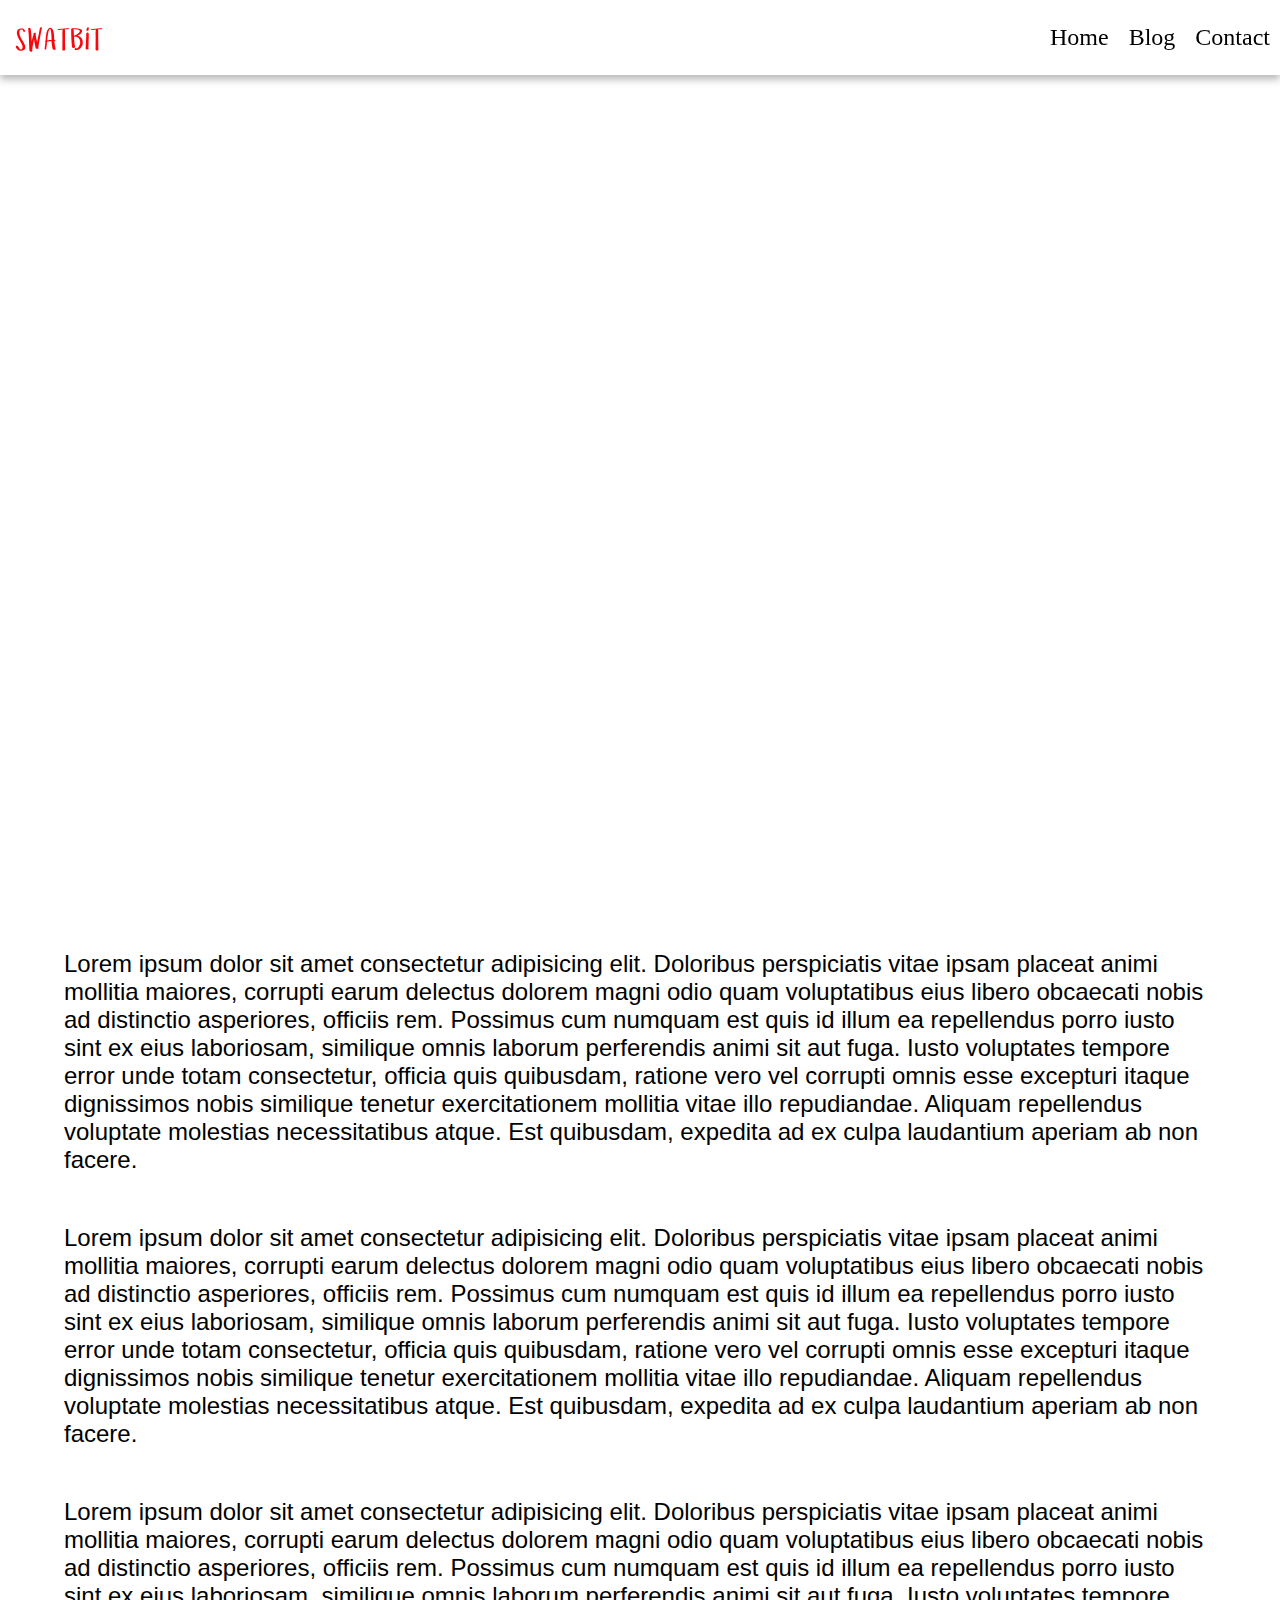
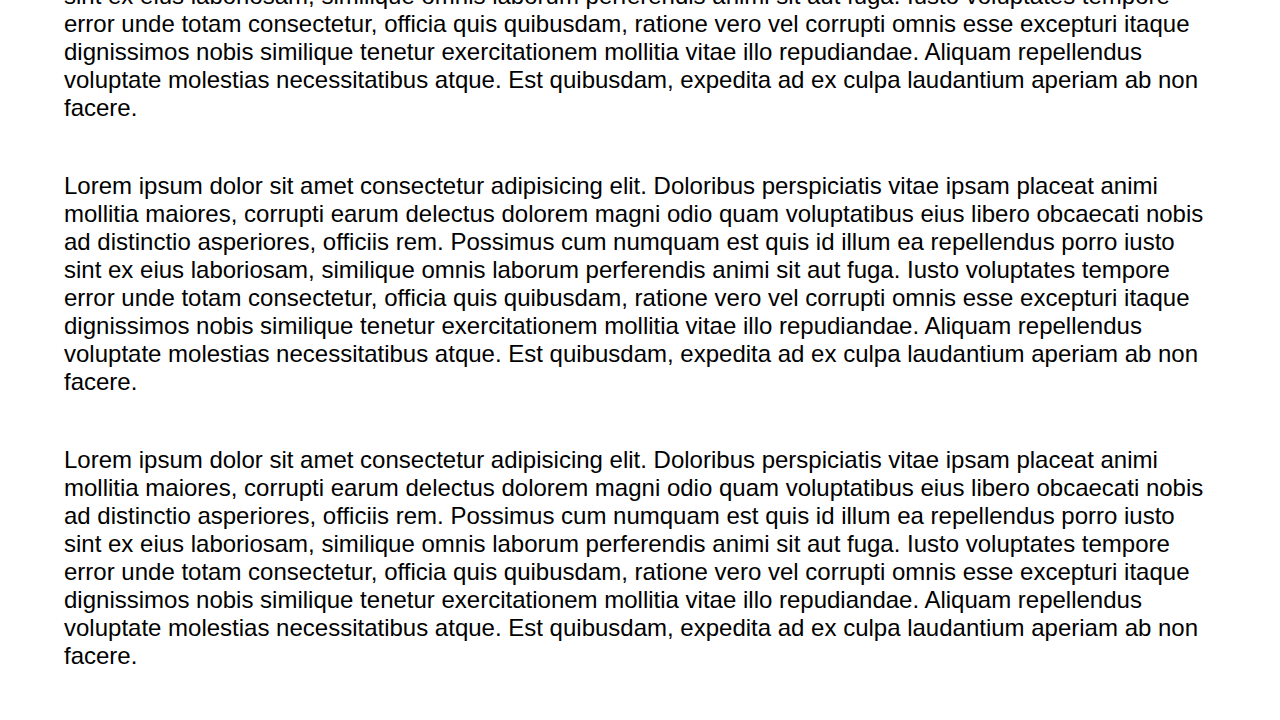
<file: sticky-navbar/index.html>
<!DOCTYPE html>
<html lang="en">
<head>
    <meta charset="UTF-8">
    <meta http-equiv="X-UA-Compatible" content="IE=edge">
    <meta name="viewport" content="width=device-width, initial-scale=1.0">
    <title>Sticky Navbar</title>

    <!-- Custom CSS -->
    <link rel="stylesheet" href="./style.css">
</head>
<body>
     <div class="navbar">
        <a href="#"><img src="./image/logosvg.svg" alt=""></a>
        <ul>
            <li><a href="#">Home</a></li>
            <li><a href="#">Blog</a></li>
            <li><a href="#">Contact</a></li>
         </ul>
     </div> 
       
     <div class="top-container">
        <h1>Welcome to our website</h1>
     </div>
     <div class="bottom-container">
        <p class="text">Lorem ipsum dolor sit amet consectetur adipisicing elit. Doloribus perspiciatis vitae ipsam placeat animi mollitia maiores, corrupti earum delectus dolorem magni odio quam voluptatibus eius libero obcaecati nobis ad distinctio asperiores, officiis rem. Possimus cum numquam est quis id illum ea repellendus porro iusto sint ex eius laboriosam, similique omnis laborum perferendis animi sit aut fuga. Iusto voluptates tempore error unde totam consectetur, officia quis quibusdam, ratione vero vel corrupti omnis esse excepturi itaque dignissimos nobis similique tenetur exercitationem mollitia vitae illo repudiandae. Aliquam repellendus voluptate molestias necessitatibus atque. Est quibusdam, expedita ad ex culpa laudantium aperiam ab non facere.</p>
        <p class="text">Lorem ipsum dolor sit amet consectetur adipisicing elit. Doloribus perspiciatis vitae ipsam placeat animi mollitia maiores, corrupti earum delectus dolorem magni odio quam voluptatibus eius libero obcaecati nobis ad distinctio asperiores, officiis rem. Possimus cum numquam est quis id illum ea repellendus porro iusto sint ex eius laboriosam, similique omnis laborum perferendis animi sit aut fuga. Iusto voluptates tempore error unde totam consectetur, officia quis quibusdam, ratione vero vel corrupti omnis esse excepturi itaque dignissimos nobis similique tenetur exercitationem mollitia vitae illo repudiandae. Aliquam repellendus voluptate molestias necessitatibus atque. Est quibusdam, expedita ad ex culpa laudantium aperiam ab non facere.</p>
        <p class="text">Lorem ipsum dolor sit amet consectetur adipisicing elit. Doloribus perspiciatis vitae ipsam placeat animi mollitia maiores, corrupti earum delectus dolorem magni odio quam voluptatibus eius libero obcaecati nobis ad distinctio asperiores, officiis rem. Possimus cum numquam est quis id illum ea repellendus porro iusto sint ex eius laboriosam, similique omnis laborum perferendis animi sit aut fuga. Iusto voluptates tempore error unde totam consectetur, officia quis quibusdam, ratione vero vel corrupti omnis esse excepturi itaque dignissimos nobis similique tenetur exercitationem mollitia vitae illo repudiandae. Aliquam repellendus voluptate molestias necessitatibus atque. Est quibusdam, expedita ad ex culpa laudantium aperiam ab non facere.</p>
        <p class="text">Lorem ipsum dolor sit amet consectetur adipisicing elit. Doloribus perspiciatis vitae ipsam placeat animi mollitia maiores, corrupti earum delectus dolorem magni odio quam voluptatibus eius libero obcaecati nobis ad distinctio asperiores, officiis rem. Possimus cum numquam est quis id illum ea repellendus porro iusto sint ex eius laboriosam, similique omnis laborum perferendis animi sit aut fuga. Iusto voluptates tempore error unde totam consectetur, officia quis quibusdam, ratione vero vel corrupti omnis esse excepturi itaque dignissimos nobis similique tenetur exercitationem mollitia vitae illo repudiandae. Aliquam repellendus voluptate molestias necessitatibus atque. Est quibusdam, expedita ad ex culpa laudantium aperiam ab non facere.</p>
        <p class="text">Lorem ipsum dolor sit amet consectetur adipisicing elit. Doloribus perspiciatis vitae ipsam placeat animi mollitia maiores, corrupti earum delectus dolorem magni odio quam voluptatibus eius libero obcaecati nobis ad distinctio asperiores, officiis rem. Possimus cum numquam est quis id illum ea repellendus porro iusto sint ex eius laboriosam, similique omnis laborum perferendis animi sit aut fuga. Iusto voluptates tempore error unde totam consectetur, officia quis quibusdam, ratione vero vel corrupti omnis esse excepturi itaque dignissimos nobis similique tenetur exercitationem mollitia vitae illo repudiandae. Aliquam repellendus voluptate molestias necessitatibus atque. Est quibusdam, expedita ad ex culpa laudantium aperiam ab non facere.</p>
     </div>
    
    <script src="./main.js"></script>
</body>
</html>
</file>
<file: sticky-navbar/style.css>
body{
    margin: 0;
    font-size: 1.5rem;
}

.top-container{
    background-image: url('https://images.pexels.com/photos/1194713/pexels-photo-1194713.jpeg?auto=compress&cs=tinysrgb&w=1260&h=750&dpr=2');
    height: 100vh;
    background-repeat: no-repeat;
    background-size: cover;
    display: flex;
    justify-content: center;
    align-items: center;
}

.top-container h1{
    color: white;
    font-size: 50px;
    font-family: Impact, Haettenschweiler, 'Arial Narrow Bold', sans-serif;
    letter-spacing: 2px;
}

.text{
    margin: 50px 5%;
    font-family: sans-serif;
}

.navbar{
    display: flex;
    position: fixed;
    background-color: white;
    width: 100%;
    justify-content: space-between;
    align-items: center;
    box-shadow: 0 4px 8px rgba(0, 0, 0, 0.3);
    transition: background-color 0.4s;
}

.navbar ul{
    display: flex;
    list-style: none;
}

.navbar ul li a{
    text-decoration: none;
    margin: 0 10px;
    font-family: cursive;
    color: black;
}

.navbar ul li a:hover{
    color: red;
}

.navbar.active{
    background-color: black;
}

.navbar.active ul li a{
    color: white;
}
</file>
